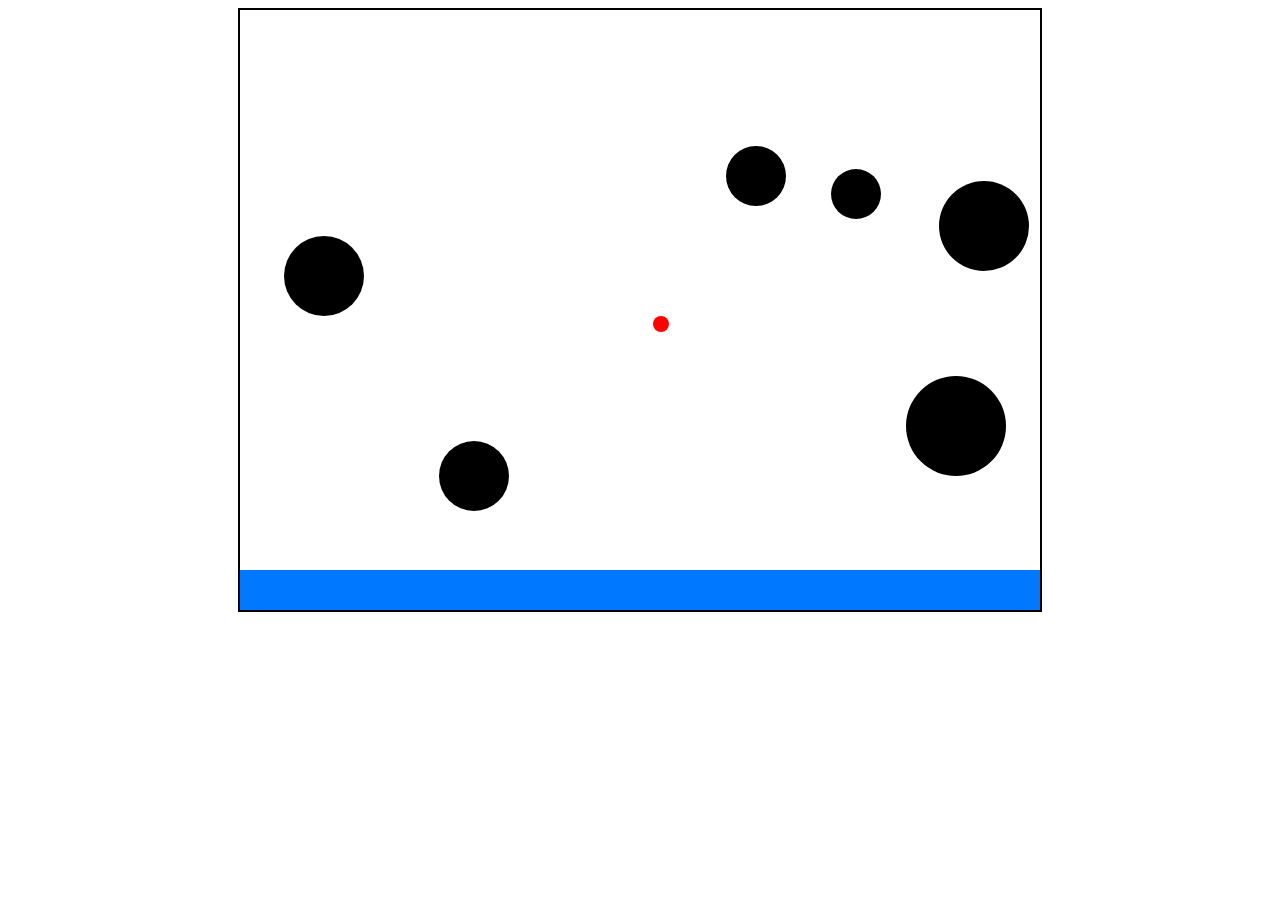
<file: index.html>
<!DOCTYPE html>
<html lang="en">
<head>
  <meta charset="UTF-8" />
  <title>Gem</title>
  <link rel="stylesheet" href="style.css">
</head>
<body>
  <button id="reset">RESET</button>
  <canvas id="game" width="800" height="600"></canvas>
  <script src="main.js"></script>
</body>
</html>
</file>
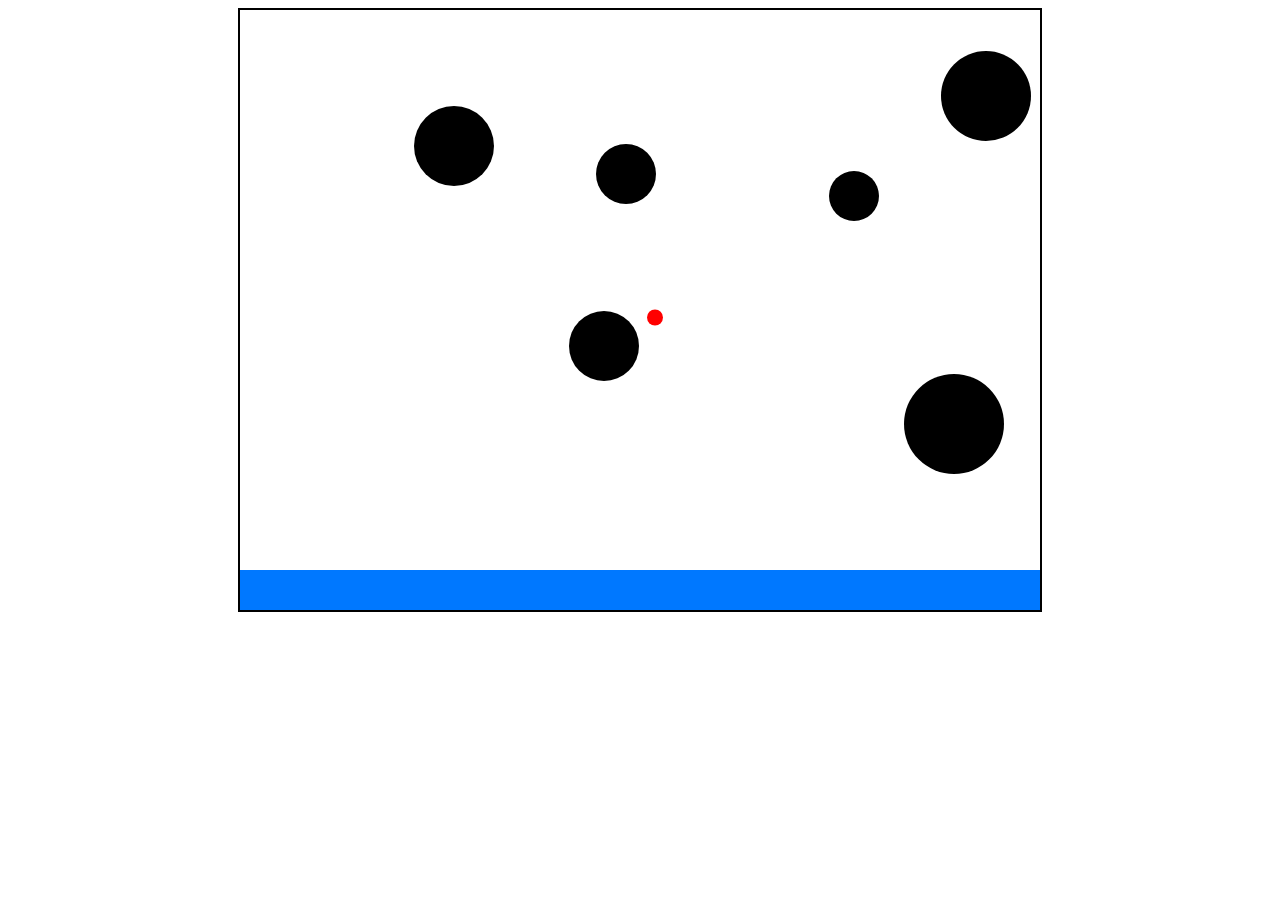
<file: script.html>
<!DOCTYPE html>
<html lang="en">
<head>
  <meta charset="UTF-8" />
  <title>Gem</title>
  <style>
    canvas {
      background: white;
      display: block;
      margin: 0 auto;
      border: 2px solid black;
    }
    #reset {
      position: absolute;
      top: 65%;
      left: 50%;
      transform: translate(-50%, -50%);
      padding: 15px 30px;
      font-size: 20px;
      background: lightgray;
      border: 2px solid black;
      cursor: pointer;
      display: none;
    }
  </style>
</head>
<body>
  <button id="reset">RESET</button>
  <canvas id="game" width="800" height="600"></canvas>

  <script>
    const canvas = document.getElementById("game");
    const ctx = canvas.getContext("2d");
    const resetBtn = document.getElementById("reset");

    const width = canvas.width;
    const height = canvas.height;
    const groundHeight = 40;

    let x, y, vx, vy, radius, alive, started, fade;
    let startTime = Date.now();

    const gravity = 0.5;
    const bounceStrength = -10;

    const obstacles = [];

    function resetGame() {
      x = width / 2;
      y = height / 2;
      vx = 3;
      vy = 0;
      radius = 8;
      fade = 255;
      alive = true;
      started = false;
      startTime = Date.now();
      resetBtn.style.display = "none";
    }

    class Obstacle {
      constructor(cx, cy, r) {
        this.cx = cx;
        this.cy = cy;
        this.r = r;
        this.dx = Math.random() < 0.5 ? -1 : 1;
        this.dy = Math.random() < 0.5 ? -1 : 1;
      }
      move() {
        this.cx += this.dx;
        this.cy += this.dy;
        if (this.cx - this.r <= 0 || this.cx + this.r >= width) this.dx *= -1;
        if (this.cy - this.r <= 0 || this.cy + this.r >= height - groundHeight) this.dy *= -1;
      }
      draw() {
        ctx.beginPath();
        ctx.arc(this.cx, this.cy, this.r, 0, Math.PI * 2);
        ctx.fillStyle = "black";
        ctx.fill();
      }
      collides(px, py, pr) {
        const dist = Math.hypot(this.cx - px, this.cy - py);
        return dist <= this.r + pr;
      }
    }

    function setupObstacles() {
      obstacles.length = 0;
      obstacles.push(new Obstacle(150, 200, 40));
      obstacles.push(new Obstacle(450, 100, 30));
      obstacles.push(new Obstacle(650, 350, 50));
      obstacles.push(new Obstacle(300, 400, 35));
      obstacles.push(new Obstacle(550, 250, 25));
      obstacles.push(new Obstacle(700, 150, 45));
    }

    setupObstacles();
    resetGame();

    canvas.addEventListener("mousedown", () => {
      if (started && alive) vy = bounceStrength;
    });

    resetBtn.addEventListener("click", () => {
      resetGame();
    });

    function draw() {
      ctx.clearRect(0, 0, width, height);

      // Ground
      ctx.fillStyle = "#0078FF";
      ctx.fillRect(0, height - groundHeight, width, groundHeight);

      // Obstacles
      for (const obs of obstacles) {
        obs.move();
        obs.draw();
      }

      const elapsed = Date.now() - startTime;
      if (elapsed >= 1000) started = true;

      if (started && alive) {
        x += vx;
        vy += gravity;
        y += vy;

        if (x - radius <= 0 || x + radius >= width) vx *= -1;
        if (y - radius <= 0) {
          y = radius;
          vy = 0;
        }
        if (y + radius >= height - groundHeight) {
          y = height - groundHeight - radius;
          alive = false;
          vy = 0;
        }

        for (const obs of obstacles) {
          if (obs.collides(x, y, radius)) {
            alive = false;
            break;
          }
        }

        ctx.beginPath();
        ctx.arc(x, y, radius, 0, Math.PI * 2);
        ctx.fillStyle = "red";
        ctx.fill();
      } else if (!alive) {
        if (fade > 0 && radius > 0) {
          fade = Math.max(0, fade - 5);
          radius = Math.max(0, radius - 1);
          ctx.globalAlpha = fade / 255;
          ctx.beginPath();
          ctx.arc(x, y, radius, 0, Math.PI * 2);
          ctx.fillStyle = "red";
          ctx.fill();
          ctx.globalAlpha = 1;
        } else {
          resetBtn.style.display = "block";
        }
      } else {
        ctx.fillStyle = "black";
        ctx.font = "64px sans-serif";
        ctx.fillText("get ready child", width / 2 - 180, height / 2);
      }

      requestAnimationFrame(draw);
    }

    draw();
  </script>
</body>
</html>
</file>
<file: style.css>
canvas {
  background: white;
  display: block;
  margin: 0 auto;
  border: 2px solid black;
}

#reset {
  position: absolute;
  top: 65%;
  left: 50%;
  transform: translate(-50%, -50%);
  padding: 15px 30px;
  font-size: 20px;
  background: lightgray;
  border: 2px solid black;
  cursor: pointer;
  display: none;
}
</file>
